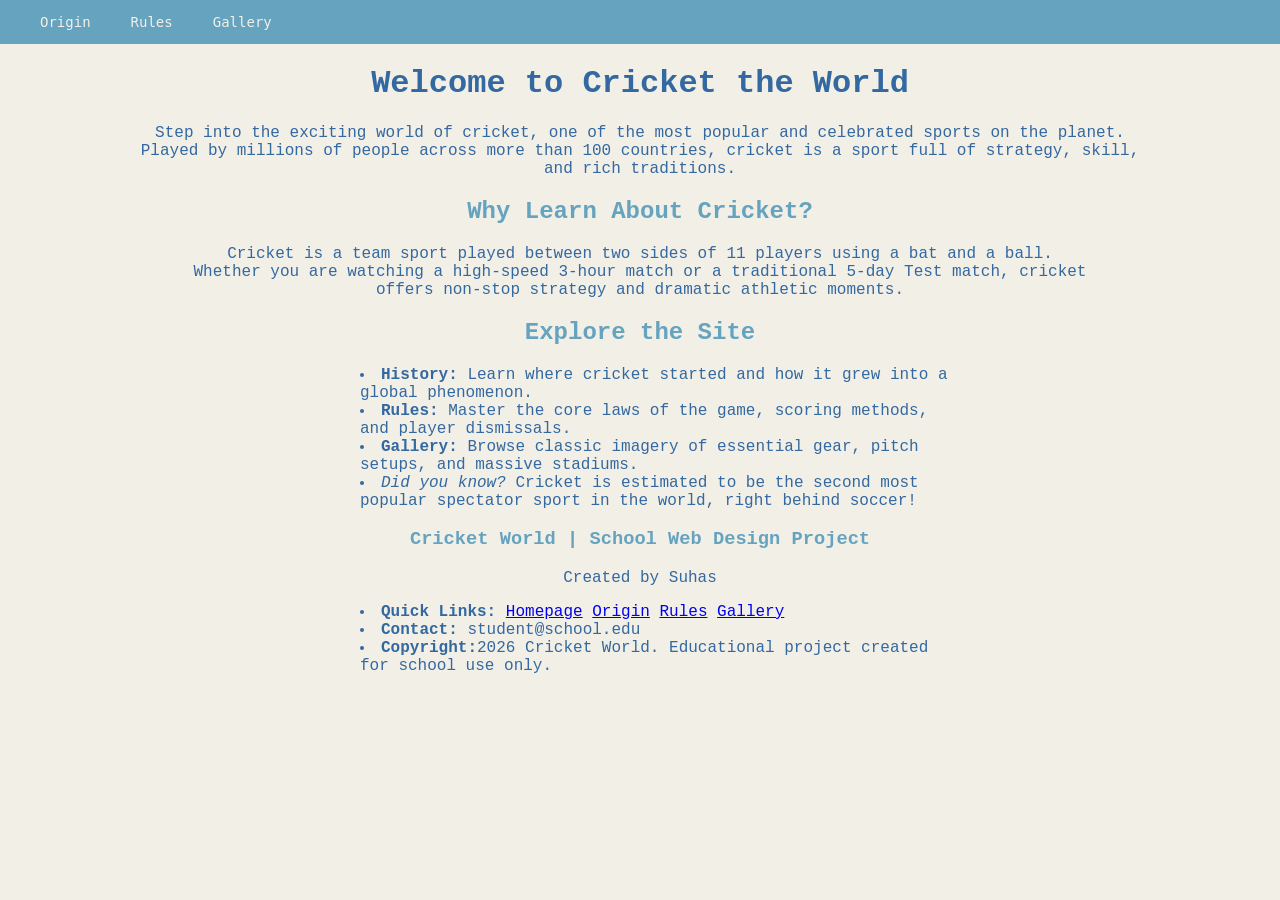
<file: index.html>
<!DOCTYPE html>
<html lang="en">
<head>
    <meta charset="UTF-8">
    <meta name="viewport" content="width=device-width, initial-scale=1.0">
    <title>Homepage</title>
    <link rel="stylesheet" href="style.css">
</head>
<body>
  <div class="navbar">  
  
  <ul>
    <li><a href="origin.html">Origin   </a></li>
    <li><a href="rules.html">Rules   </a></li>
    <li><a href="gallery.html">Gallery   </a></li>
  </ul>

  </div>

  <h1>Welcome to Cricket the World</h1>
  <p>Step into the exciting world of cricket, one of the most popular and celebrated sports on the planet. <br>
     Played by millions of people across more than 100 countries, cricket is a sport full of strategy, skill, <br>
     and rich traditions.</p>
  <h2>Why Learn About Cricket?</h2>
  <p>Cricket is a team sport played between two sides of 11 players using a bat and a ball.<br>
     Whether you are watching a high-speed 3-hour match or a traditional 5-day Test match, cricket <br>
     offers non-stop strategy and dramatic athletic moments.
     </p>
<h2>Explore the Site</h2>
<ul>
  <li><strong>History:</strong> Learn where cricket started and how it grew into a global phenomenon.</li>
  <li><strong>Rules:</strong> Master the core laws of the game, scoring methods, and player dismissals.</li>
  <li><strong>Gallery:</strong> Browse classic imagery of essential gear, pitch setups, and massive stadiums.</li>
  <li><em>Did you know?</em> Cricket is estimated to be the second most popular spectator sport in the world, right behind soccer!</li>
</ul>

<footer>
  <h3>Cricket World | School Web Design Project</h3>
  <p>Created by Suhas</p>

  <ul>
    <li>
      <strong>Quick Links:</strong> 
      <a href="index.html">Homepage</a> 
      <a href="origin.html">Origin</a> 
      <a href="rules.html">Rules</a>  
      <a href="gallery.html">Gallery</a>
    </li>
    <li><strong>Contact:</strong> student@school.edu</li>
    <li><strong>Copyright:</strong>2026 Cricket World. Educational project created for school use only.</li>  </ul>
  
</footer>
</body>
</html>
</file>
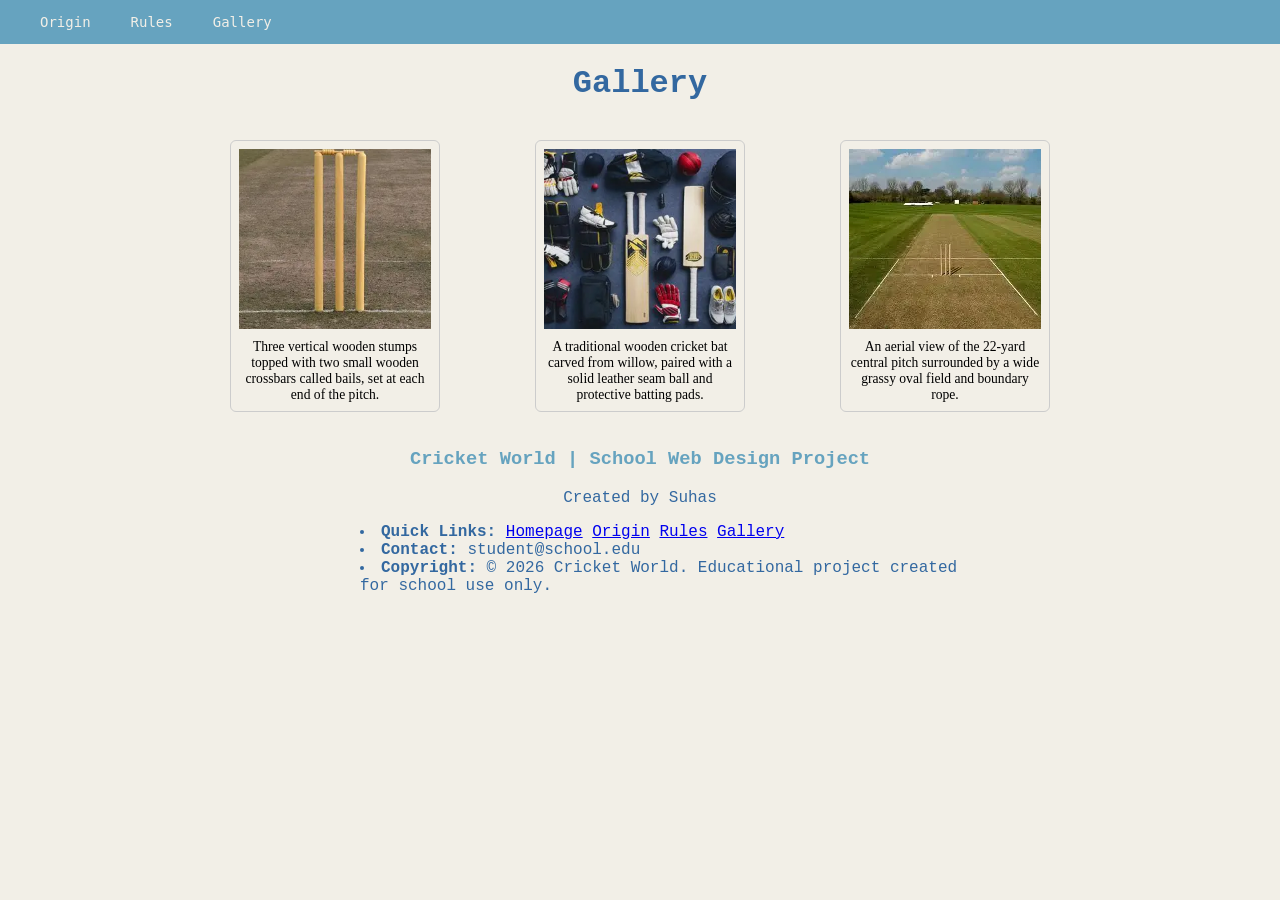
<file: gallery.html>
<!DOCTYPE html>
<html lang="en">
<head>
    <meta charset="UTF-8">
    <meta name="viewport" content="width=device-width, initial-scale=1.0">
    <title>Gallery</title>
    <link rel="stylesheet" href="style.css">
</head>
<body>
    <div class="navbars">  
   <nav class="navbar">
  <ul>
    <li><a href="origin.html">Origin</a></li>
    <li><a href="rules.html">Rules</a></li>
    <li><a href="index.html">Gallery</a></li>
  </ul>
</nav>
  </div>
 <h1>Gallery</h1>
 </div>
<div class="gallery">

    <figure class="img">
        <img src="Cricket Wickets.webp" alt="Cricket Wickets">
        <figcaption>Three vertical wooden stumps topped with two small wooden crossbars called bails, set at each end of the pitch.</figcaption>
    </figure>

    <figure class="img">
        <img src="Cricket gear.webp" alt="Cricket gear">
        <figcaption>A traditional wooden cricket bat carved from willow, paired with a solid leather seam ball and protective batting pads.</figcaption>
    </figure>

    <figure class="img">
        <img src="Cricket Pitch and Images.webp" alt="Cricket Pitch">
        <figcaption>An aerial view of the 22-yard central pitch surrounded by a wide grassy oval field and boundary rope.</figcaption>
    </figure>

</div>





  
  
  
  







<footer>
  <h3>Cricket World | School Web Design Project</h3>
  <p>Created by Suhas</p>

  <ul>
    <li>
      <strong>Quick Links:</strong> 
      <a href="index.html">Homepage</a> 
      <a href="origin.html">Origin</a> 
      <a href="rules.html">Rules</a>  
      <a href="gallery.html">Gallery</a>
    </li>
    <li><strong>Contact:</strong> student@school.edu</li>
    <li><strong>Copyright:</strong> &copy; 2026 Cricket World. Educational project created for school use only.</li>
  </ul>
</footer>
</body>
</html>
</file>
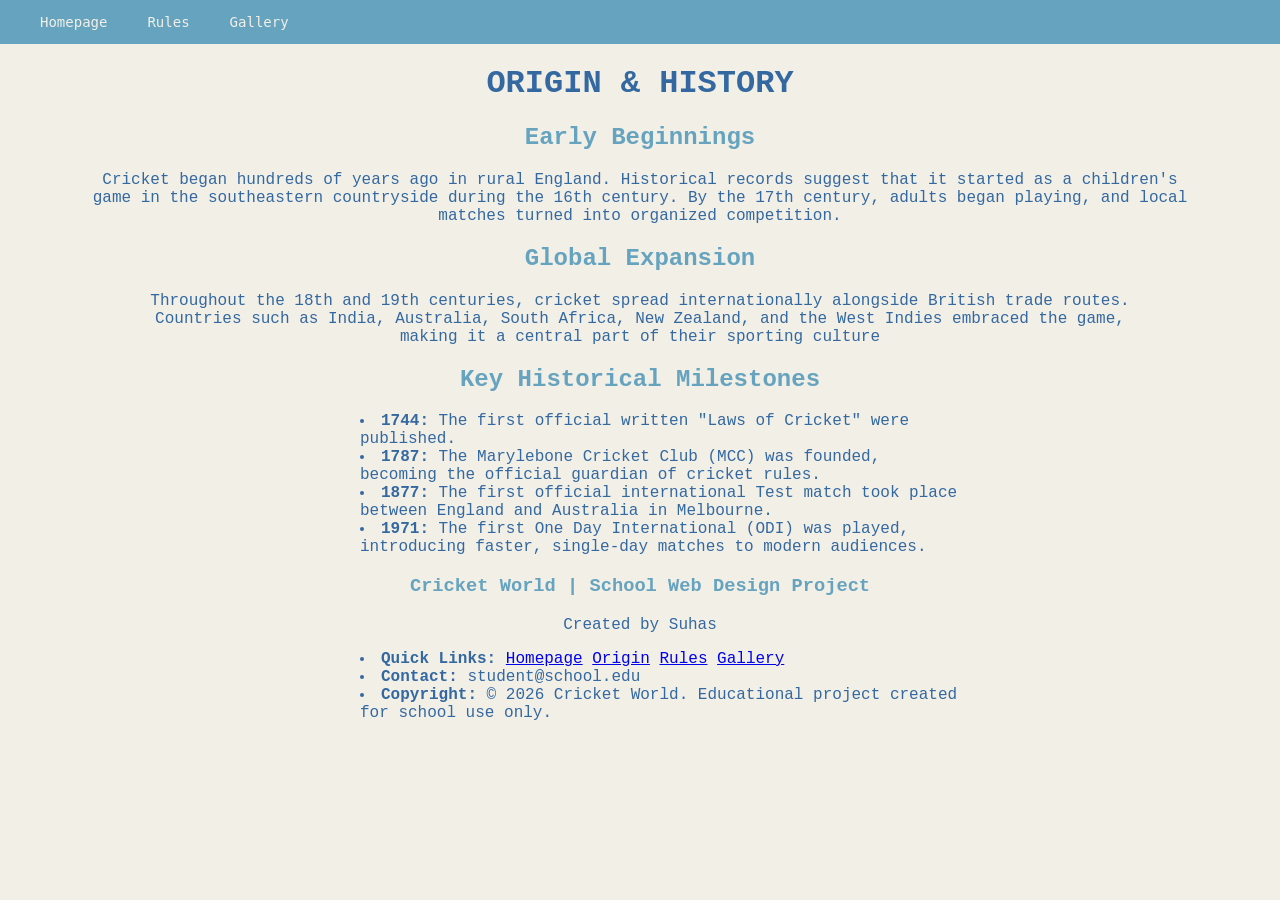
<file: origin.html>
<!DOCTYPE html>
<html lang="en">
<head>
    <meta charset="UTF-8">
    <meta name="viewport" content="width=device-width, initial-scale=1.0">
    <title>Origin </title>
    <link rel="stylesheet" href="style.css">
</head>
<body>
    <div class="navbars">  
   <nav class="navbar">
  <ul>
    <li><a href="index.html">Homepage</a></li>
    <li><a href="rules.html">Rules</a></li>
    <li><a href="gallery.html">Gallery</a></li>
  </ul>
</nav>
  </div>
  <h1>ORIGIN & HISTORY</h1>
   <h2>Early Beginnings</h2>
   <p>Cricket began hundreds of years ago in rural England. Historical records suggest that it started as a children's <br>
     game in the southeastern countryside during the 16th century. By the 17th century, adults began playing, and local <br>
     matches turned into organized competition.

   </p>
   <h2>Global Expansion</h2>
   <p>Throughout the 18th and 19th centuries, cricket spread internationally alongside British trade routes.<br>
     Countries such as India, Australia, South Africa, New Zealand, and the West Indies embraced the game,<br>
      making it a central part of their sporting culture

   </p>

   <h2>Key Historical Milestones</h2>
   <ul>
  <li><strong>1744:</strong> The first official written "Laws of Cricket" were published.</li>
  <li><strong>1787:</strong> The Marylebone Cricket Club (MCC) was founded, becoming the official guardian of cricket rules.</li>
  <li><strong>1877:</strong> The first official international Test match took place between England and Australia in Melbourne.</li>
  <li><strong>1971:</strong> The first One Day International (ODI) was played, introducing faster, single-day matches to modern audiences.</li>
</ul>

<footer>
  <h3>Cricket World | School Web Design Project</h3>
  <p>Created by Suhas</p>

  <ul>
    <li>
      <strong>Quick Links:</strong> 
      <a href="index.html">Homepage</a> 
      <a href="origin.html">Origin</a> 
      <a href="rules.html">Rules</a>  
      <a href="gallery.html">Gallery</a>
    </li>
    <li><strong>Contact:</strong> student@school.edu</li>
    <li><strong>Copyright:</strong> &copy; 2026 Cricket World. Educational project created for school use only.</li>
  </ul>
</footer>
   
</body>
</html>
</file>
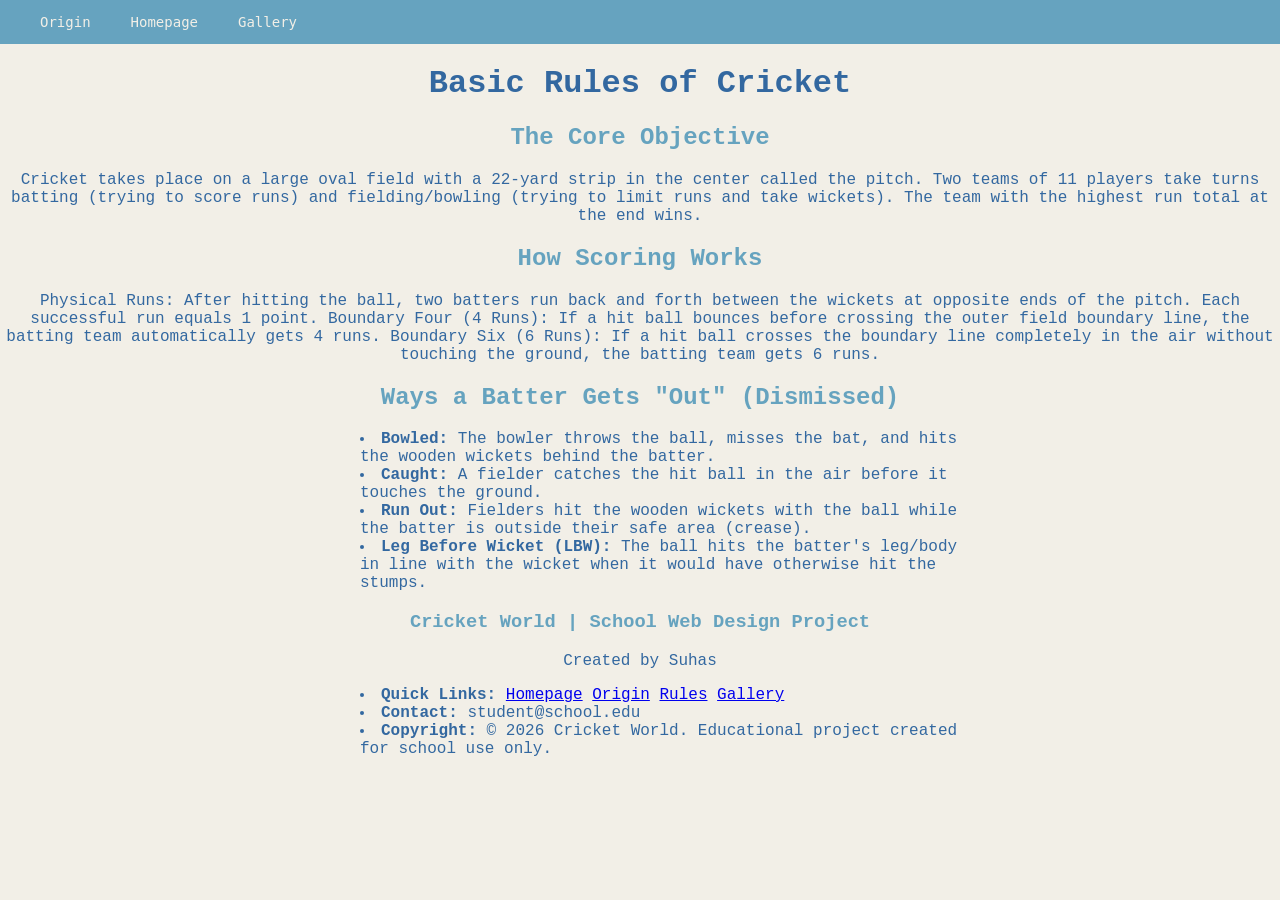
<file: rules.html>
<!DOCTYPE html>
<html lang="en">
<head>
    <meta charset="UTF-8">
    <meta name="viewport" content="width=device-width, initial-scale=1.0">
    <title>Rules</title>
     <link rel="stylesheet" href="style.css">
</head>
<body>
    <div class="navbars">  
   <nav class="navbar">
  <ul>
    <li><a href="origin.html">Origin</a></li>
    <li><a href="index.html">Homepage</a></li>
    <li><a href="gallery.html">Gallery</a></li>
  </ul>
</nav>
  </div>
  <h1>Basic Rules of Cricket</h1>
  <h2>The Core Objective </h2>
  <p>Cricket takes place on a large oval field with a 22-yard strip in the center called the pitch. Two teams of 11 players take turns batting (trying to score runs) and fielding/bowling (trying to limit runs and take wickets). The team with the highest run total at the end wins.
  </p>
  <h2>How Scoring Works</h2>
  <p>Physical Runs: After hitting the ball, two batters run back and forth between the wickets at opposite ends of the pitch. Each successful run equals 1 point.

Boundary Four (4 Runs): If a hit ball bounces before crossing the outer field boundary line, the batting team automatically gets 4 runs.

Boundary Six (6 Runs): If a hit ball crosses the boundary line completely in the air without touching the ground, the batting team gets 6 runs.</p>

<h2>Ways a Batter Gets "Out" (Dismissed)</h2>
<ul>
  <li><strong>Bowled:</strong> The bowler throws the ball, misses the bat, and hits the wooden wickets behind the batter.</li>
  <li><strong>Caught:</strong> A fielder catches the hit ball in the air before it touches the ground.</li>
  <li><strong>Run Out:</strong> Fielders hit the wooden wickets with the ball while the batter is outside their safe area (crease).</li>
  <li><strong>Leg Before Wicket (LBW):</strong> The ball hits the batter's leg/body in line with the wicket when it would have otherwise hit the stumps.</li>
</ul>
<footer>
  <h3>Cricket World | School Web Design Project</h3>
  <p>Created by Suhas</p>

  <ul>
    <li>
      <strong>Quick Links:</strong> 
      <a href="index.html">Homepage</a> 
      <a href="origin.html">Origin</a> 
      <a href="rules.html">Rules</a>  
      <a href="gallery.html">Gallery</a>
    </li>
    <li><strong>Contact:</strong> student@school.edu</li>
    <li><strong>Copyright:</strong> &copy; 2026 Cricket World. Educational project created for school use only.</li>
  </ul>
</footer>


</body>
</html>
</file>
<file: style.css>
/* Remove default spacing around the web page */
body {
  margin: 0;
  padding: 0;
  background-color: #F2EFE7;
}


.navbar {
  background-color: #66A3BF; 
  width: 100%;
 
}

.navbar ul {
  display: flex;
  list-style: none;
  margin: 0;
  padding: 0 20px; 
  align-items: center;
}


.navbar a {
  display: block;
  text-decoration: none;
  color: #F2EFE7; 
  background-color: #66A3BF; 
  padding: 14px 20px;
  font-family:monospace;
  font-size: 14px;
}


.navbar a:hover {
    background-color: #C8DFDB ;
  
}

h1{
  color:#3368A0 ;
  font-family: 'Courier New', Courier, monospace;
  text-align: center;
}

h2{
  color: #66A3BF;
  text-align: center;
  font-family: 'Courier New', Courier, monospace;
}

p{
  color: #3368A0;
  font-family: 'Courier New', Courier, monospace;
  text-align: center;
}


  ul {
  list-style-position: inside; 
  text-align: left;
  max-width: 600px;        
  margin: 0 auto;     
  color: #3368A0;      
  font-family: 'Courier New', Courier, monospace;
}

h3 {
  color: #66A3BF;
  text-align: center;
  font-family: 'Courier New', Courier, monospace;
}


.gallery {
    display: flex;
    justify-content: center;
    gap: 15px;
    max-width: 900px;
    margin: 20px auto;
}

.img {
    flex: 1;
    max-width: 280px;
    padding: 8px;
    border: 1px solid #ccc;
    border-radius: 6px;
    text-align: center;
}

.img img {
    width: 100%;
    height: 180px;
    object-fit: cover;
}

.img figcaption {
    margin-top: 6px;
    font-size: 0.85rem;
}
</file>
